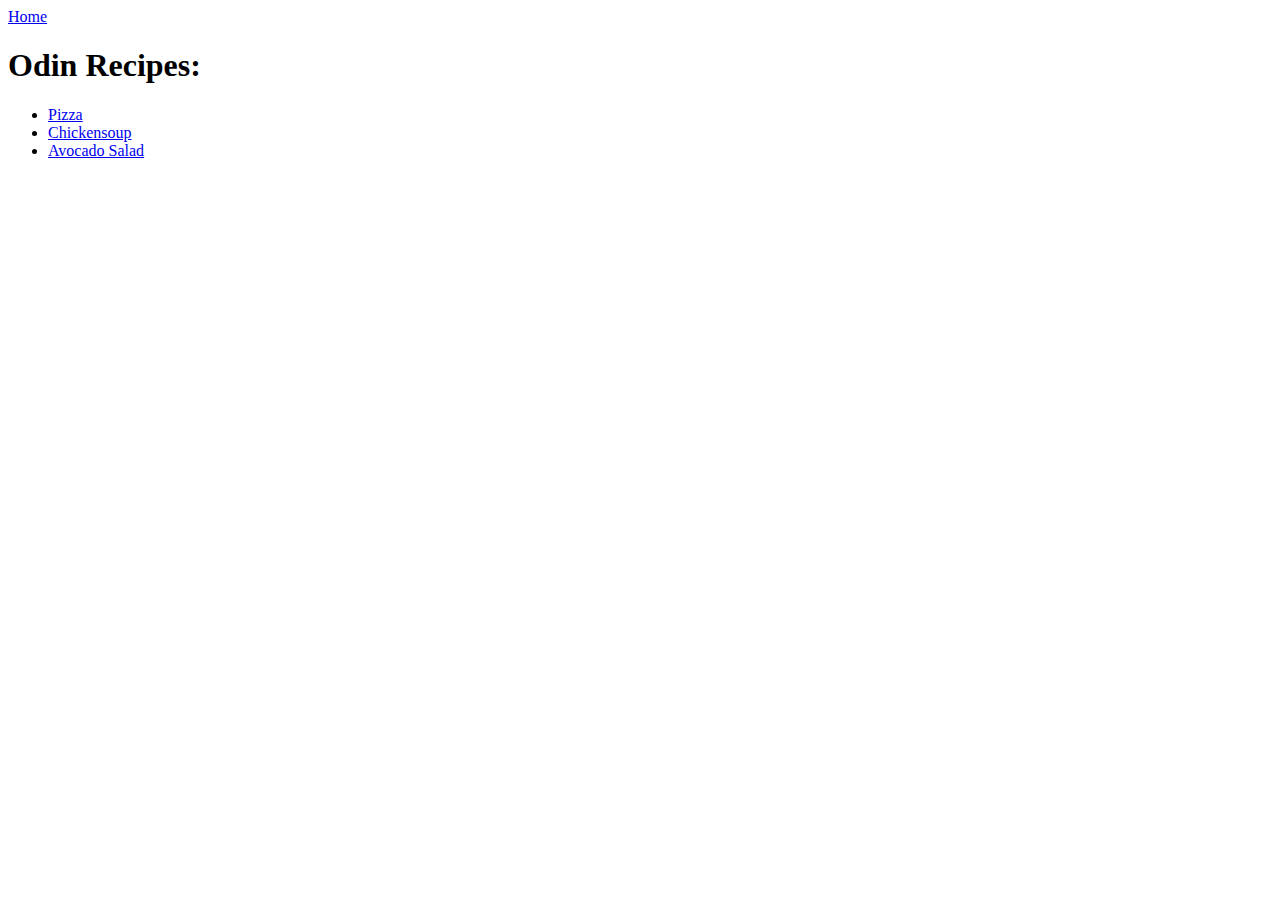
<file: odin-recipes-main/index.html>
<!DOCTYPE html>
<html>
    <head>
        <meta charset="utf-8">
        <title>Cook a HTML Project</title>
    </head>
    <body>
        <a href="index.html" alt="Home">Home</a>
        <h1>Odin Recipes:</h1>
        <ul>
            <li><a href="recipes/pizza.html" alt="Pizza">Pizza</a></li>
            <li><a href="recipes/chickensoup.html" alt="Chickensoup">Chickensoup</a></li>
            <li><a href="recipes/salad.html" alt="Avocado Salad">Avocado Salad</a></li>
        </ul>
    </body>
</html>
</file>
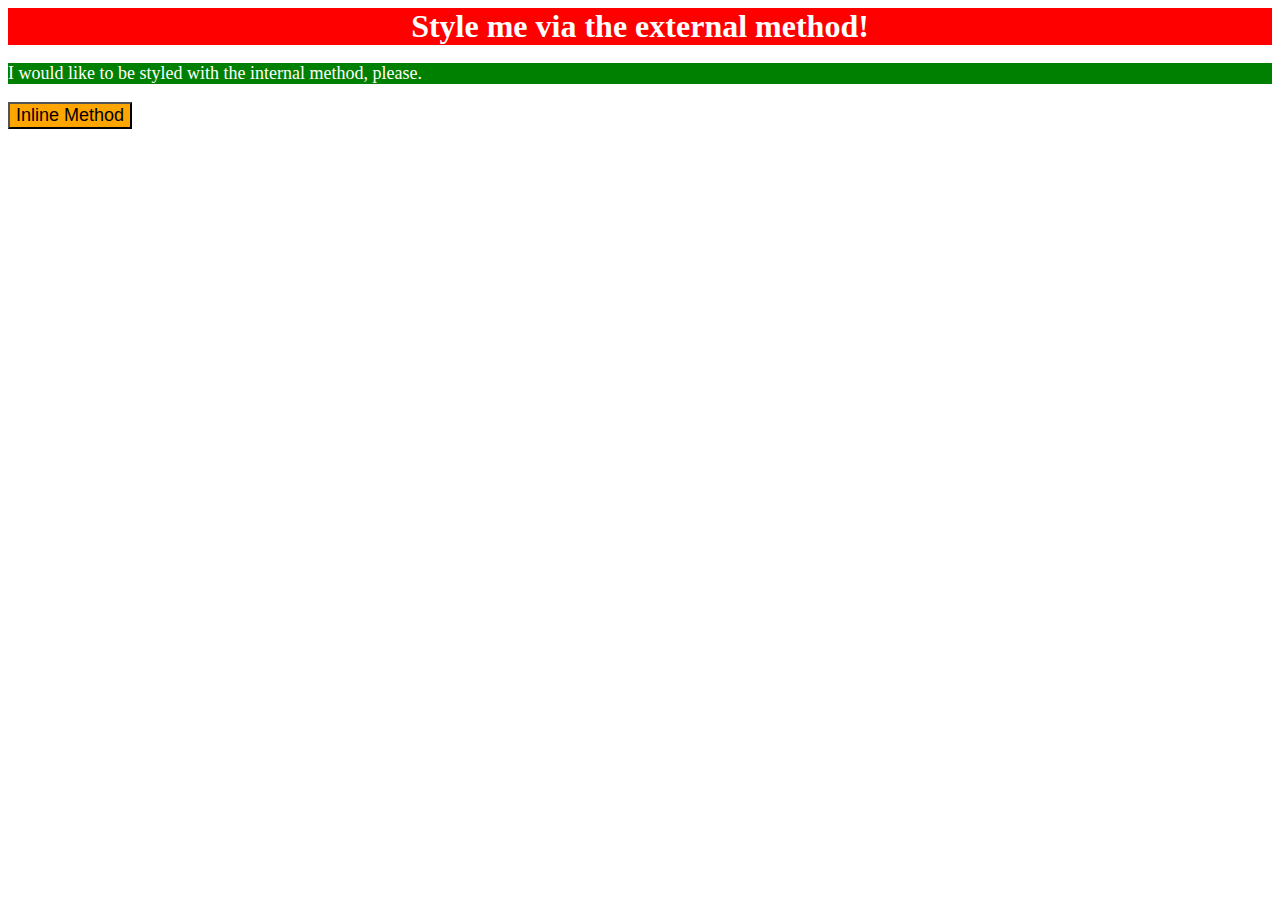
<file: css-exercises-foundations-main/Task 1/index.html>
<!DOCTYPE html>
<html lang="en">
  <head>
    <meta charset="UTF-8">
    <meta http-equiv="X-UA-Compatible" content="IE=edge">
    <meta name="viewport" content="width=device-width, initial-scale=1.0">
    <link rel="stylesheet" href="styles.css">
    <style>
      p {
        background-color: green;
        color: white;
        font-size: 18px;
        }
    </style>
    <title>Methods for Adding CSS</title>
  </head>
  <body>
    <div>Style me via the external method!</div>
    <p>I would like to be styled with the internal method, please.</p>
    <button style="color: black; background-color: orange;  font-size: 18px;">Inline Method</button>
  </body>
</html>
</file>
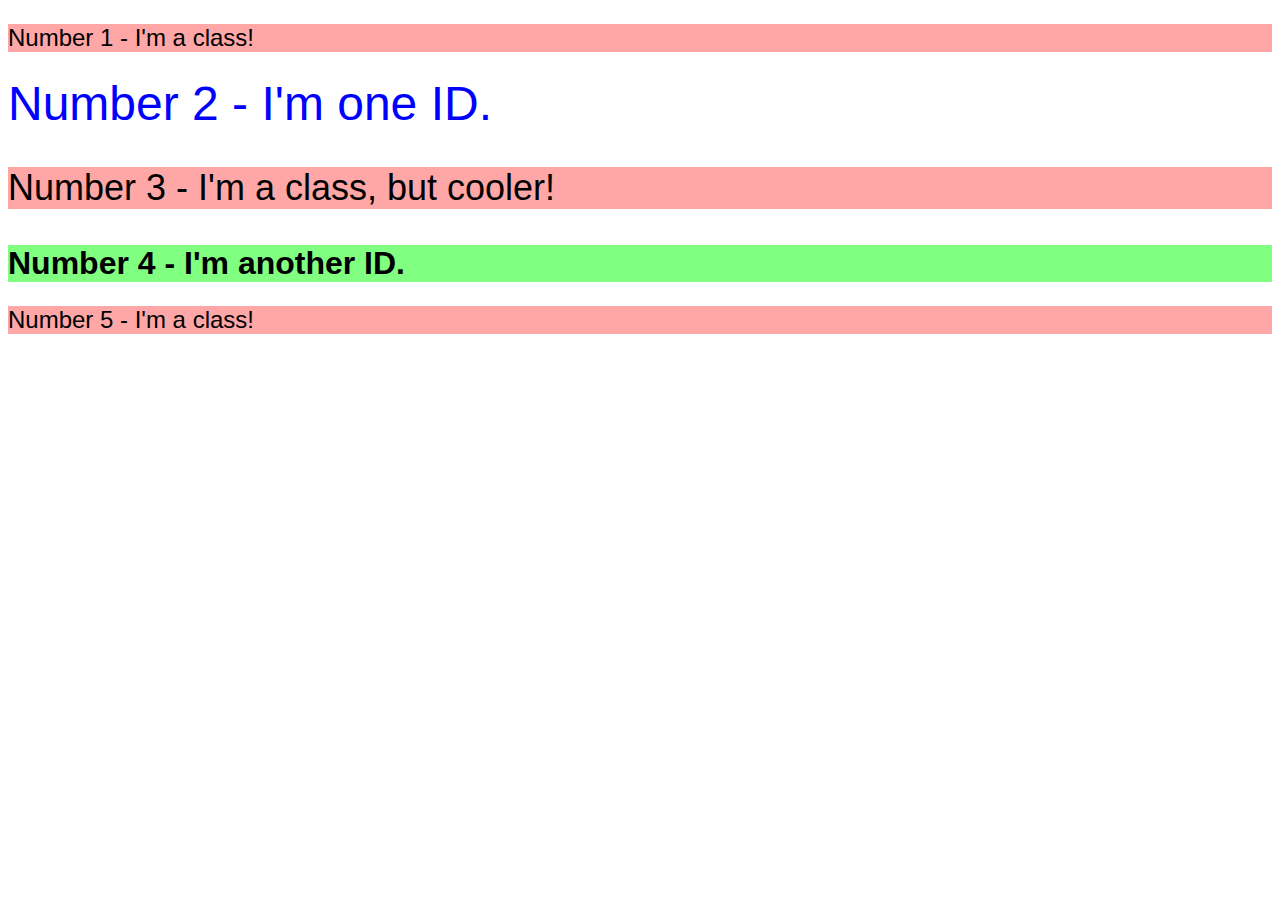
<file: css-exercises-foundations-main/Task 2/index.html>
<!DOCTYPE html>
<html lang="en">
  <head>
    <meta charset="UTF-8">
    <meta http-equiv="X-UA-Compatible" content="IE=edge">
    <meta name="viewport" content="width=device-width, initial-scale=1.0">
    <title>Class and ID Selectors</title>
    <link rel="stylesheet" href="styles.css">
  </head>
  <body>
    <p class="same">Number 1 - I'm a class!</p>
    <div id="num2">Number 2 - I'm one ID.</div>
    <p class="same cooler">Number 3 - I'm a class, but cooler!</p>
    <div id="num4">Number 4 - I'm another ID.</div>
    <p class="same">Number 5 - I'm a class!</p>
  </body>
</html>
</file>
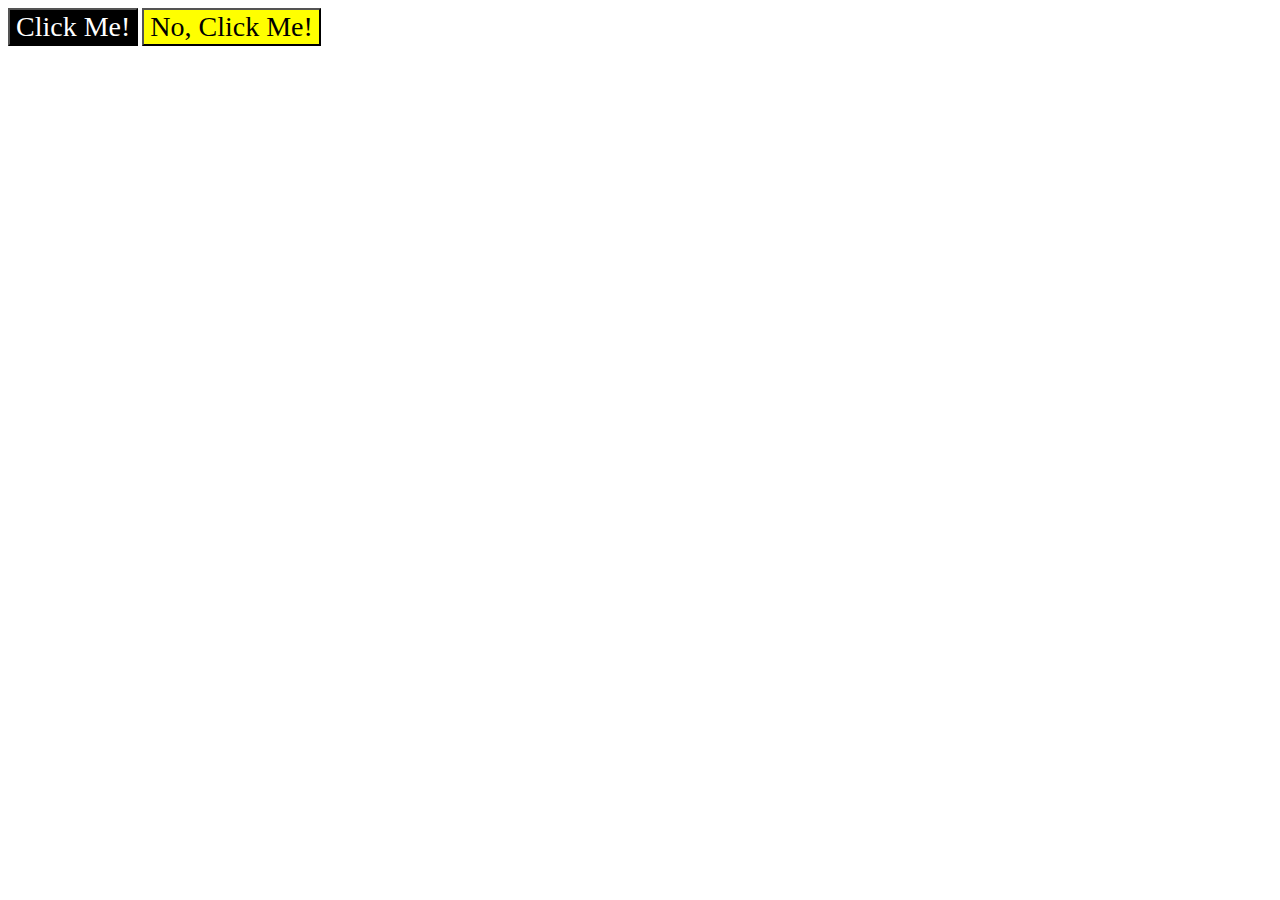
<file: css-exercises-foundations-main/Task 3/index.html>
<!DOCTYPE html>
<html lang="en">
  <head>
    <meta charset="UTF-8">
    <meta http-equiv="X-UA-Compatible" content="IE=edge">
    <meta name="viewport" content="width=device-width, initial-scale=1.0">
    <title>Grouping Selectors</title>
    <link rel="stylesheet" href="styles.css">
  </head>
  <body>
    <button class="one">Click Me!</button>
    <button class="two">No, Click Me!</button>
  </body>
</html>
</file>
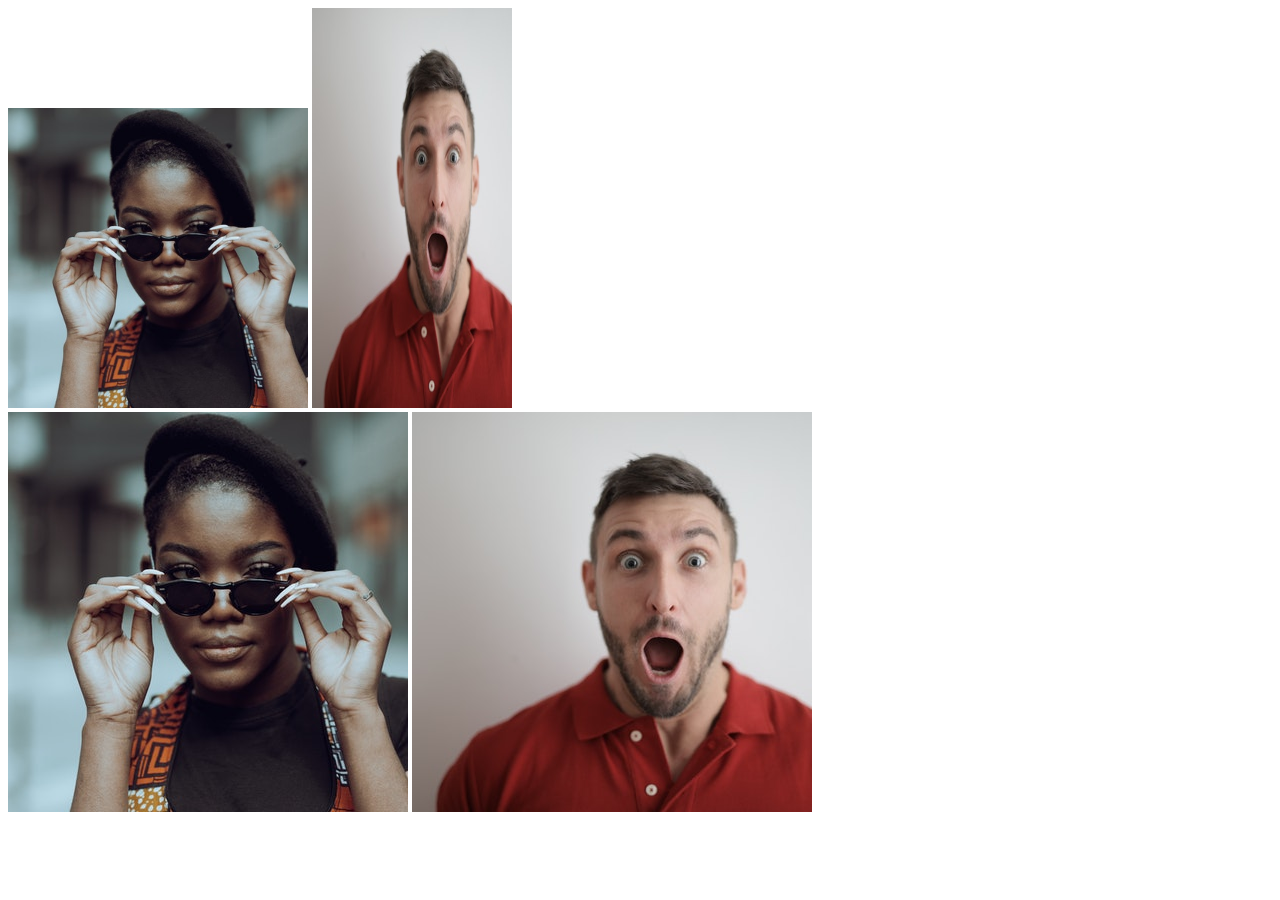
<file: css-exercises-foundations-main/Task 4/index.html>
<!DOCTYPE html>
<html lang="en">
  <head>
    <meta charset="UTF-8">
    <meta http-equiv="X-UA-Compatible" content="IE=edge">
    <meta name="viewport" content="width=device-width, initial-scale=1.0">
    <title>Chaining Selectors</title>
    <link rel="stylesheet" href="style.css">
  </head>
  <body>
    <!-- Use the classes BELOW this line -->
    <div>
      <img class="avatar proportioned" src="./pexels-katho-mutodo-8434791.jpg" alt="">
      <img class="avatar distorted" src="./pexels-andrea-piacquadio-3777931.jpg" alt="">
    </div>
    <!-- Use the classes ABOVE this line -->
    <div>
      <img class="original proportioned" src="./pexels-katho-mutodo-8434791.jpg" alt="">
      <img class="original distorted" src="./pexels-andrea-piacquadio-3777931.jpg" alt="">
    </div>
  </body>
</html>
</file>
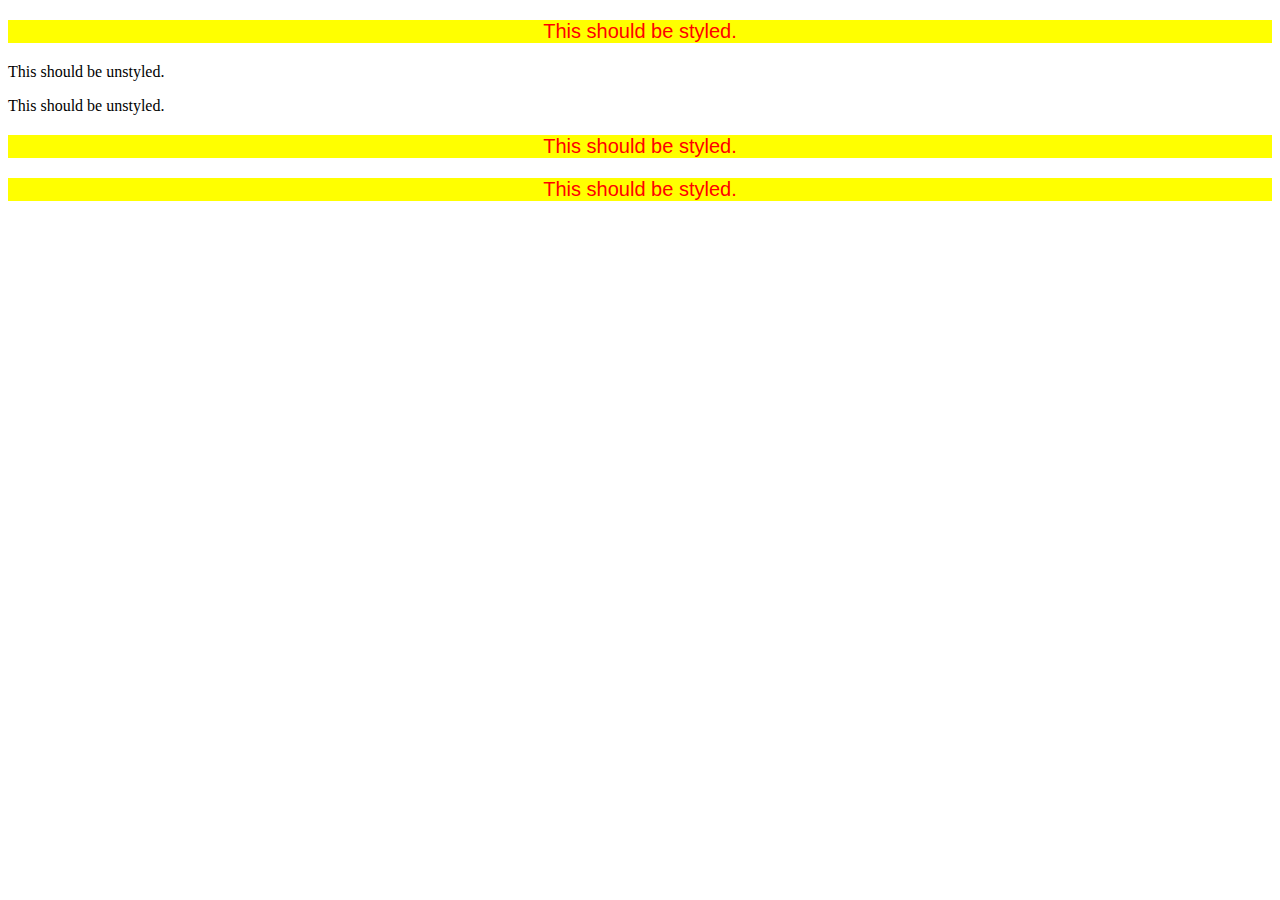
<file: css-exercises-foundations-main/Task 5/index.html>
<!DOCTYPE html>
<html lang="en">
  <head>
    <meta charset="UTF-8">
    <meta http-equiv="X-UA-Compatible" content="IE=edge">
    <meta name="viewport" content="width=device-width, initial-scale=1.0">
    <title>Descendant Combinator</title>
    <link rel="stylesheet" href="style.css">
  </head>
  <body>
    <div class="container">
      <p class="text">This should be styled.</p>
    </div>
    <p class="text">This should be unstyled.</p>
    <p class="text">This should be unstyled.</p>
    <div class="container">
      <p class="text">This should be styled.</p>
      <p class="text">This should be styled.</p>
    </div>
  </body>
</html>
</file>
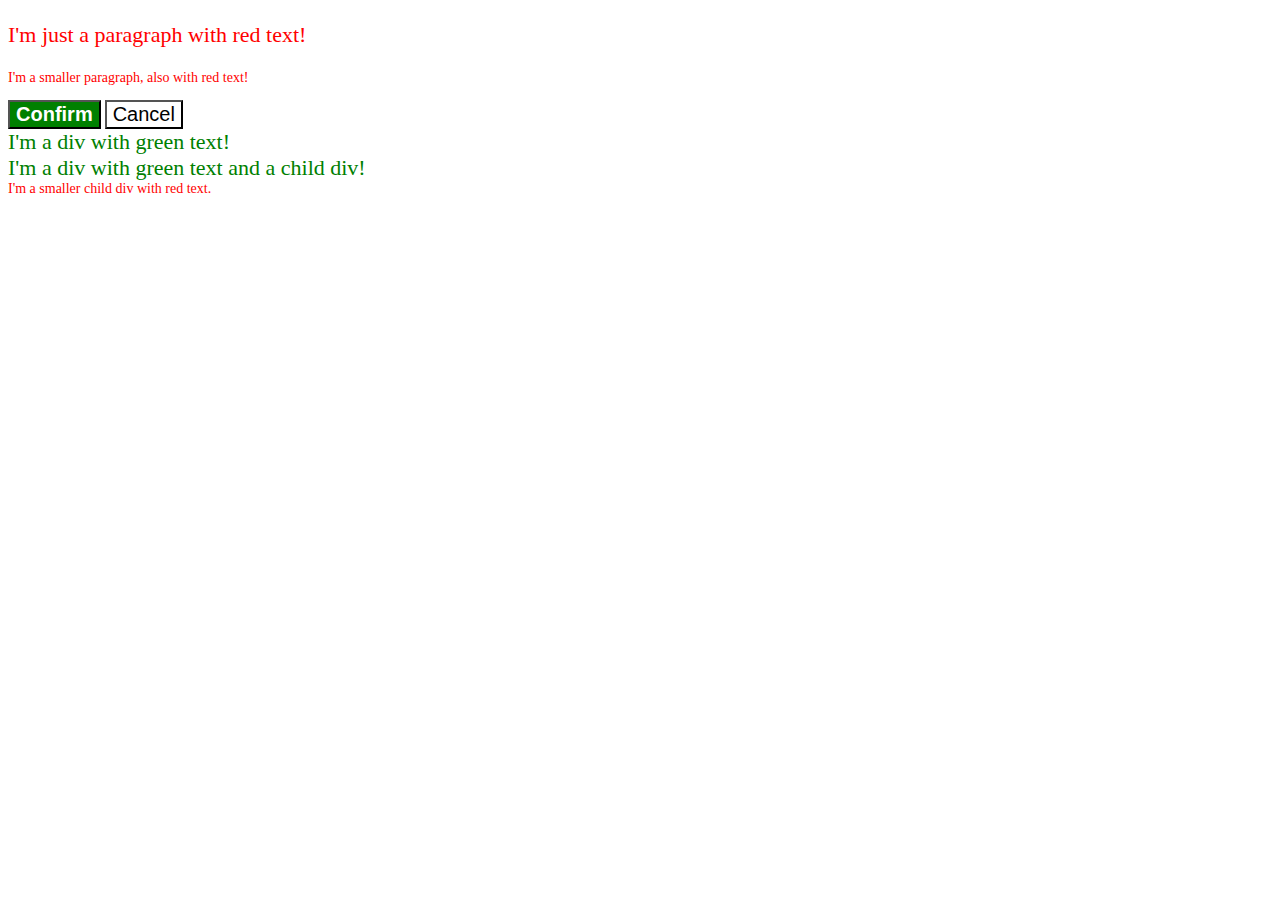
<file: css-exercises-foundations-main/Task 6/index.html>
<!DOCTYPE html>
<html lang="en">
  <head>
    <meta charset="UTF-8">
    <meta http-equiv="X-UA-Compatible" content="IE=edge">
    <meta name="viewport" content="width=device-width, initial-scale=1.0">
    <title>Fix the Cascade</title>
    <link rel="stylesheet" href="style.css">
  </head>
  <body>
    <p class="para">I'm just a paragraph with red text!</p>
    <p class="para small-para">I'm a smaller paragraph, also with red text!</p>

    <button id="confirm-button" class="button confirm">Confirm</button>
    <button id="cancel-button" class="button cancel">Cancel</button>

    <div class="text">I'm a div with green text!</div>
    <div class="text">I'm a div with green text and a child div!
      <div class="text child">I'm a smaller child div with red text.</div>
    </div>
  </body>
</html>
</file>
<file: css-exercises-foundations-main/Task 1/styles.css>
div {
    background-color: red;
    color: white;
    font-size: 32px;
    text-align: center;
    font-weight: bold;
}
</file>
<file: css-exercises-foundations-main/Task 2/styles.css>
.same{
    font-family: Arial, Helvetica, sans-serif;
    background-color: rgb(255, 167, 167);
    font-size: 24px;
}

.same.cooler
{
 font-size: 36px;
}

#num2
{
    font-size: 48px;
    color: blue;
    font-family: Arial, Helvetica, sans-serif;
}

#num4
{
    font-family: Arial, Helvetica, sans-serif;
    font-weight: bold;
    font-size: 32px;
    background-color:hsl(120, 100%, 75%);
}
</file>
<file: css-exercises-foundations-main/Task 3/styles.css>
.one,
.two
{
    font-family: 'Times New Roman', Times, serif, helvetica;
    font-size: 28px;
}

.one
{
    color: white;
    background-color: black;
}

.two
{
    color: black;
    background-color: yellow;
}
</file>
<file: css-exercises-foundations-main/Task 4/style.css>
.avatar.proportioned
{
    width: 300px;
    height: auto;
}

.avatar.distorted
{
    width: 200px;
    height: 400px;
}
.avatar
{
    display: space-between;
}
</file>
<file: css-exercises-foundations-main/Task 5/style.css>
div p
{
    background-color: yellow;
    color: red;
    text-align: center;
    font-size: 20px;
    font-family: Arial, Helvetica, sans-serif;
}
</file>
<file: css-exercises-foundations-main/Task 6/style.css>
.para,
.small-para {
  color: hsl(0, 100%, 50%);
}

.para {
  font-size: 22px;
}
.small-para {

  font-size: 14px;
}

#confirm-button {
  background-color: green;
  color: white;
  font-weight: bold;
} 

.button {
  background-color: rgb(255, 255, 255);
  color: rgb(0, 0, 0);
  font-size: 20px;
}

.text .child {
  color: red;
  font-size: 14px;
}

div.text {
  color: green;
  font-size: 22px;
}
</file>
